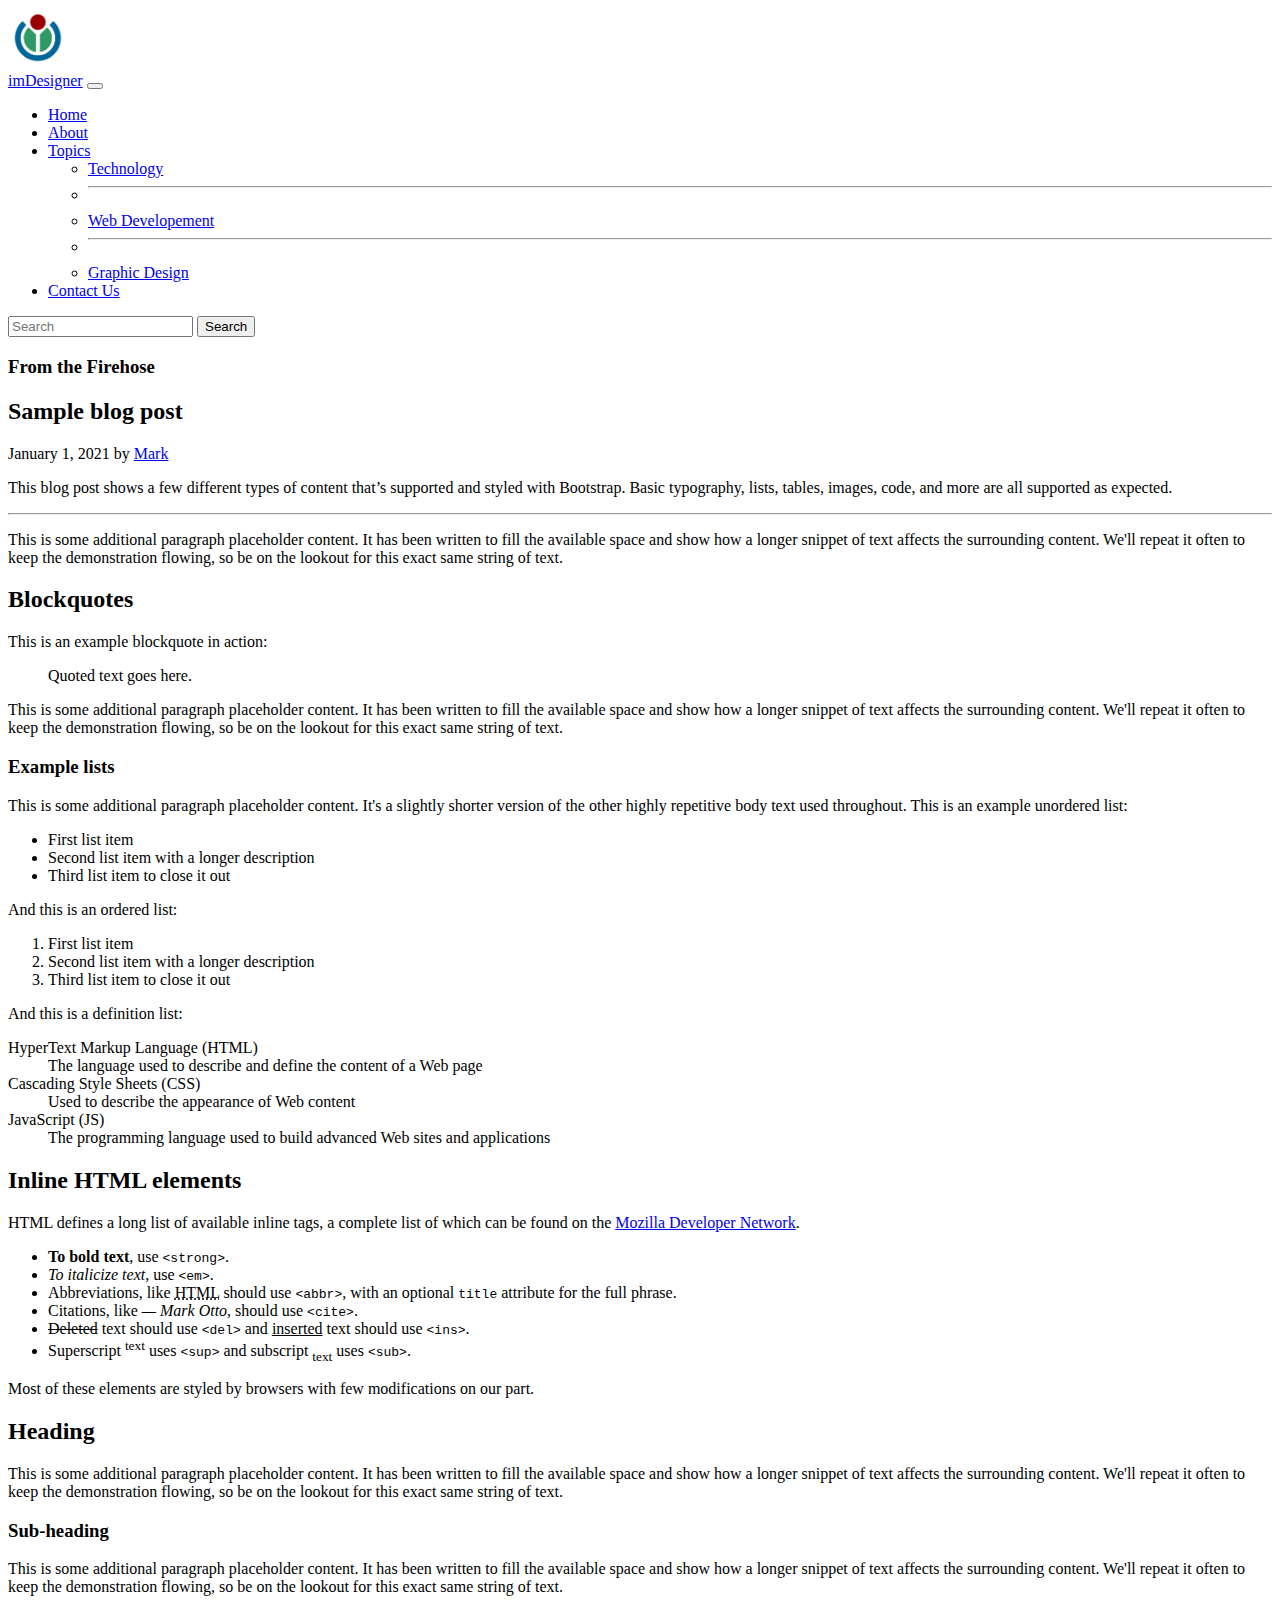
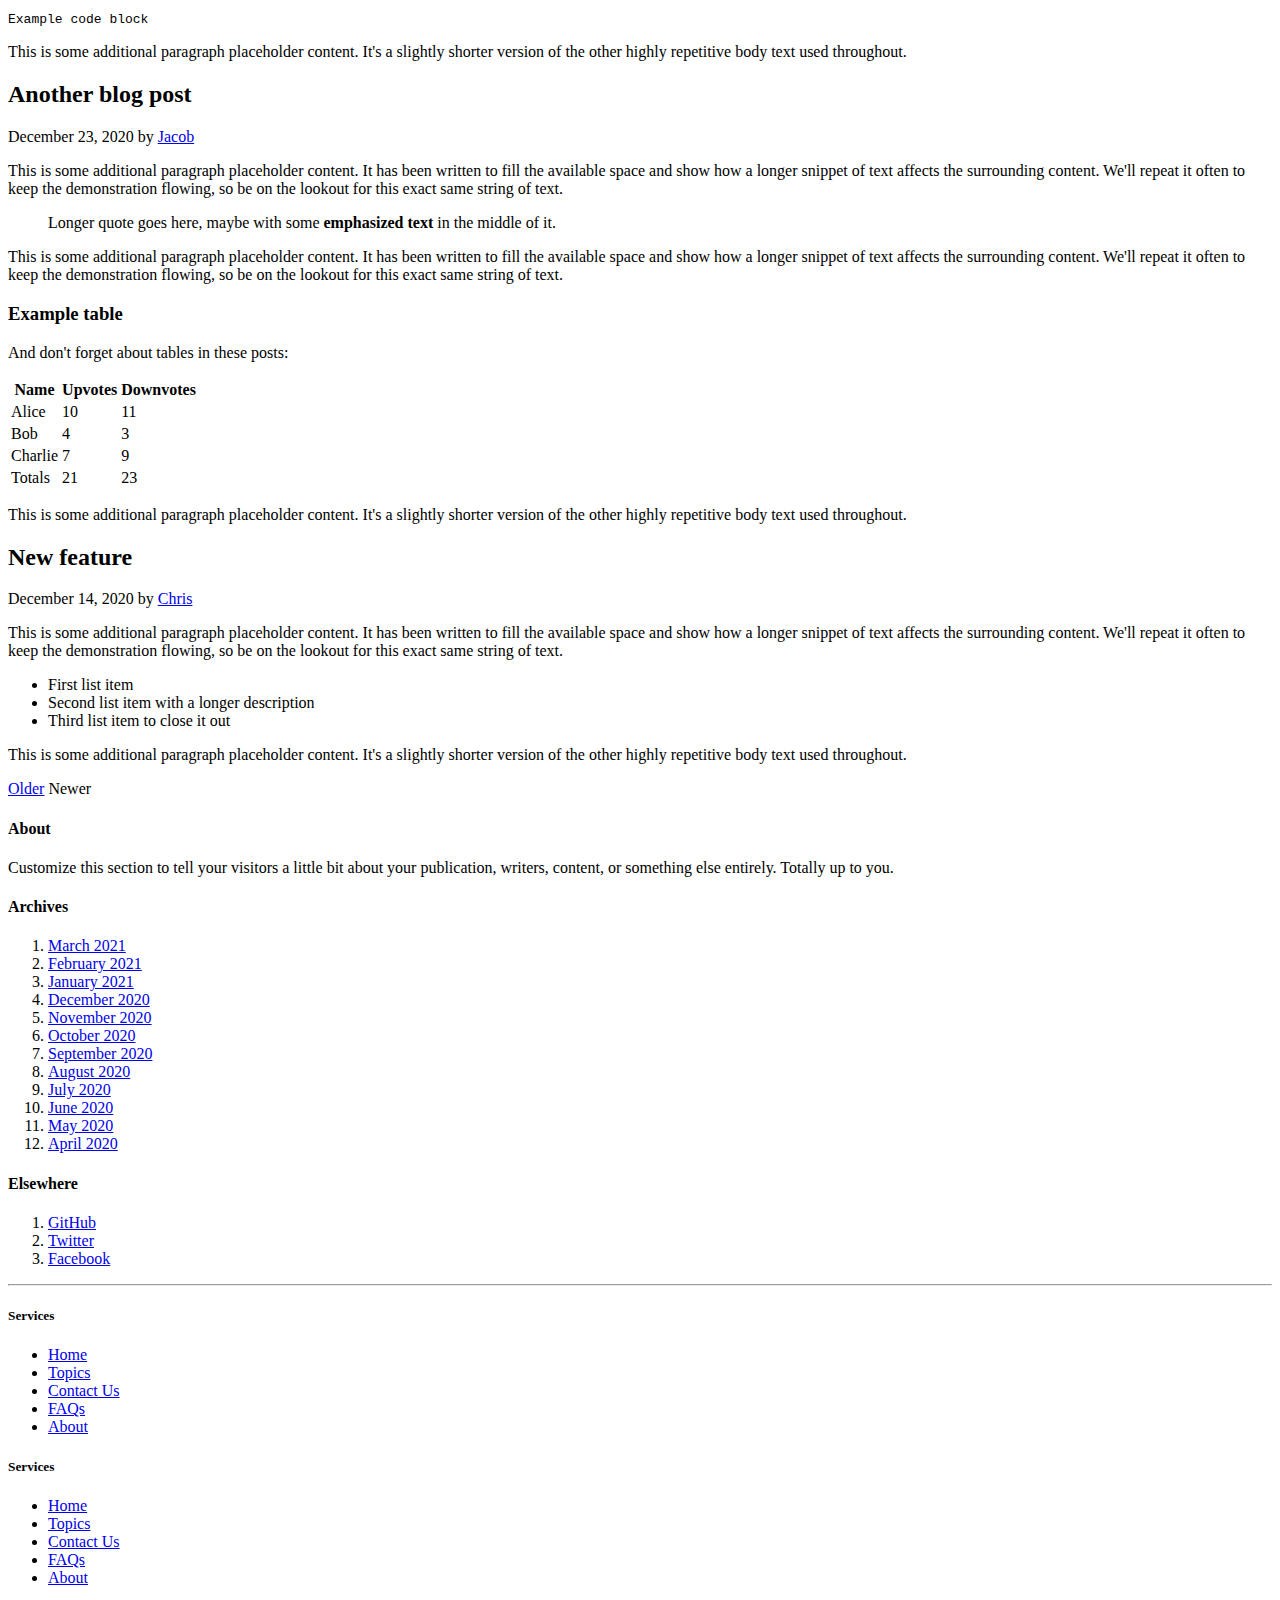
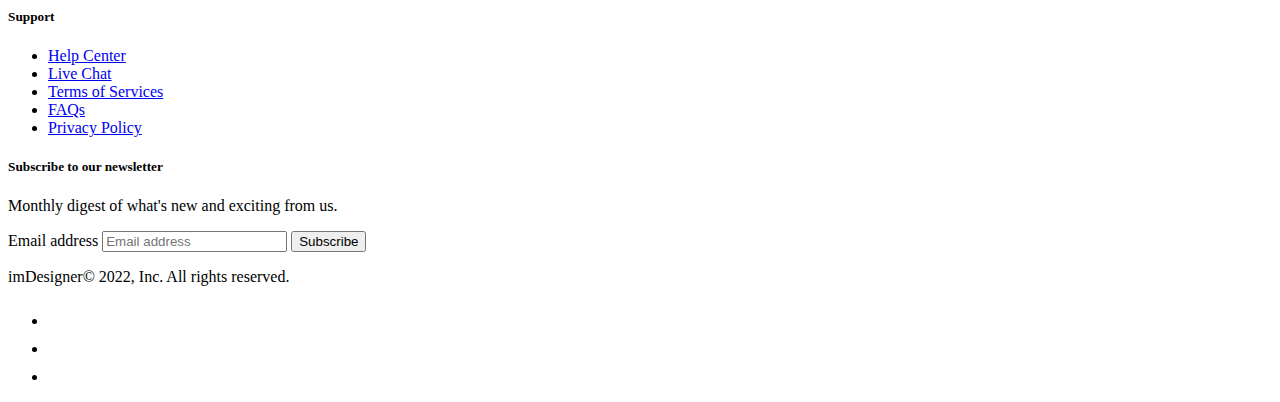
<file: about.html>
<!doctype html>
<html lang="en">

<head>
    <meta charset="utf-8">
    <meta name="viewport" content="width=device-width, initial-scale=1">
    <title>imDesigner - vision to creativity</title>
    <link rel="shortcut icon" href="https://irfanali10.github.io/webgithub.io/favicon.ico" type="image/x-icon">
    <link href="https://cdn.jsdelivr.net/npm/bootstrap@5.2.3/dist/css/bootstrap.min.css" rel="stylesheet"
        integrity="sha384-rbsA2VBKQhggwzxH7pPCaAqO46MgnOM80zW1RWuH61DGLwZJEdK2Kadq2F9CUG65" crossorigin="anonymous">
    <link rel="stylesheet" href="style.css">
</head>

<body>
    <nav class="navbar navbar-expand-lg navbar-dark bg-dark">
        <div class="container-fluid">
            <div><img src="https://irfanali10.github.io/webgithub.io/fami1.png" alt="Logo" class="img-logo"></div>
            <a class="navbar-brand" href="https://irfanali10.github.io/webgithub.io/index.html">imDesigner</a>
            <button class="navbar-toggler" type="button" data-bs-toggle="collapse"
                data-bs-target="#navbarSupportedContent" aria-controls="navbarSupportedContent" aria-expanded="false"
                aria-label="Toggle navigation">
                <span class="navbar-toggler-icon"></span>
            </button>
            <div class="collapse navbar-collapse" id="navbarSupportedContent">
                <ul class="navbar-nav me-auto mb-2 mb-lg-0">
                    <li class="nav-item">
                        <a class="nav-link " aria-current="page" href="https://irfanali10.github.io/webgithub.io/home.html">Home</a>
                    </li>
                    <li class="nav-item">
                        <a class="nav-link active" href="https://irfanali10.github.io/webgithub.io/about.html">About</a>
                    </li>
                    <li class="nav-item dropdown">
                        <a class="nav-link dropdown-toggle " href="#" role="button" data-bs-toggle="dropdown"
                            aria-expanded="false">
                            Topics
                        </a>
                        <ul class="dropdown-menu">
                            <li><a class="dropdown-item" href="https://irfanali10.github.io/webgithub.io/technology.html">Technology</a></li>
                            <li>
                                <hr class="dropdown-divider">
                            </li>
                            <li><a class="dropdown-item" href="https://irfanali10.github.io/webgithub.io/webdev.html">Web Developement</a></li>
                            <li>
                                <hr class="dropdown-divider">
                            </li>
                            <li><a class="dropdown-item" href="https://irfanali10.github.io/webgithub.io/graphic.html">Graphic Design</a></li>
                        </ul>
                    </li>
                    <li class="nav-item">
                        <a class="nav-link " href="https://irfanali10.github.io/webgithub.io/contact.html">Contact Us</a>
                    </li>
                    <!-- <li class="nav-item">
                <a class="nav-link disabled">Disabled</a>
              </li> -->
                </ul>
                <form class="d-flex" role="search">
                    <input class="form-control me-2" type="search" placeholder="Search" aria-label="Search">
                    <button class="btn btn-outline-success" type="submit">Search</button>
                </form>
            </div>
        </div>
    </nav>
   <div class="container">
    <div class="row g-5 my-4">
        <div class="col-md-8">
          <h3 class="pb-4 mb-4 fst-italic border-bottom">
            From the Firehose
          </h3>
    
          <article class="blog-post">
            <h2 class="blog-post-title mb-1">Sample blog post</h2>
            <p class="blog-post-meta">January 1, 2021 by <a href="#">Mark</a></p>
    
            <p>This blog post shows a few different types of content that’s supported and styled with Bootstrap. Basic typography, lists, tables, images, code, and more are all supported as expected.</p>
            <hr>
            <p>This is some additional paragraph placeholder content. It has been written to fill the available space and show how a longer snippet of text affects the surrounding content. We'll repeat it often to keep the demonstration flowing, so be on the lookout for this exact same string of text.</p>
            <h2>Blockquotes</h2>
            <p>This is an example blockquote in action:</p>
            <blockquote class="blockquote">
              <p>Quoted text goes here.</p>
            </blockquote>
            <p>This is some additional paragraph placeholder content. It has been written to fill the available space and show how a longer snippet of text affects the surrounding content. We'll repeat it often to keep the demonstration flowing, so be on the lookout for this exact same string of text.</p>
            <h3>Example lists</h3>
            <p>This is some additional paragraph placeholder content. It's a slightly shorter version of the other highly repetitive body text used throughout. This is an example unordered list:</p>
            <ul>
              <li>First list item</li>
              <li>Second list item with a longer description</li>
              <li>Third list item to close it out</li>
            </ul>
            <p>And this is an ordered list:</p>
            <ol>
              <li>First list item</li>
              <li>Second list item with a longer description</li>
              <li>Third list item to close it out</li>
            </ol>
            <p>And this is a definition list:</p>
            <dl>
              <dt>HyperText Markup Language (HTML)</dt>
              <dd>The language used to describe and define the content of a Web page</dd>
              <dt>Cascading Style Sheets (CSS)</dt>
              <dd>Used to describe the appearance of Web content</dd>
              <dt>JavaScript (JS)</dt>
              <dd>The programming language used to build advanced Web sites and applications</dd>
            </dl>
            <h2>Inline HTML elements</h2>
            <p>HTML defines a long list of available inline tags, a complete list of which can be found on the <a href="https://developer.mozilla.org/en-US/docs/Web/HTML/Element">Mozilla Developer Network</a>.</p>
            <ul>
              <li><strong>To bold text</strong>, use <code class="language-plaintext highlighter-rouge">&lt;strong&gt;</code>.</li>
              <li><em>To italicize text</em>, use <code class="language-plaintext highlighter-rouge">&lt;em&gt;</code>.</li>
              <li>Abbreviations, like <abbr title="HyperText Markup Language">HTML</abbr> should use <code class="language-plaintext highlighter-rouge">&lt;abbr&gt;</code>, with an optional <code class="language-plaintext highlighter-rouge">title</code> attribute for the full phrase.</li>
              <li>Citations, like <cite>— Mark Otto</cite>, should use <code class="language-plaintext highlighter-rouge">&lt;cite&gt;</code>.</li>
              <li><del>Deleted</del> text should use <code class="language-plaintext highlighter-rouge">&lt;del&gt;</code> and <ins>inserted</ins> text should use <code class="language-plaintext highlighter-rouge">&lt;ins&gt;</code>.</li>
              <li>Superscript <sup>text</sup> uses <code class="language-plaintext highlighter-rouge">&lt;sup&gt;</code> and subscript <sub>text</sub> uses <code class="language-plaintext highlighter-rouge">&lt;sub&gt;</code>.</li>
            </ul>
            <p>Most of these elements are styled by browsers with few modifications on our part.</p>
            <h2>Heading</h2>
            <p>This is some additional paragraph placeholder content. It has been written to fill the available space and show how a longer snippet of text affects the surrounding content. We'll repeat it often to keep the demonstration flowing, so be on the lookout for this exact same string of text.</p>
            <h3>Sub-heading</h3>
            <p>This is some additional paragraph placeholder content. It has been written to fill the available space and show how a longer snippet of text affects the surrounding content. We'll repeat it often to keep the demonstration flowing, so be on the lookout for this exact same string of text.</p>
            <pre><code>Example code block</code></pre>
            <p>This is some additional paragraph placeholder content. It's a slightly shorter version of the other highly repetitive body text used throughout.</p>
          </article>
    
          <article class="blog-post">
            <h2 class="blog-post-title mb-1">Another blog post</h2>
            <p class="blog-post-meta">December 23, 2020 by <a href="#">Jacob</a></p>
    
            <p>This is some additional paragraph placeholder content. It has been written to fill the available space and show how a longer snippet of text affects the surrounding content. We'll repeat it often to keep the demonstration flowing, so be on the lookout for this exact same string of text.</p>
            <blockquote>
              <p>Longer quote goes here, maybe with some <strong>emphasized text</strong> in the middle of it.</p>
            </blockquote>
            <p>This is some additional paragraph placeholder content. It has been written to fill the available space and show how a longer snippet of text affects the surrounding content. We'll repeat it often to keep the demonstration flowing, so be on the lookout for this exact same string of text.</p>
            <h3>Example table</h3>
            <p>And don't forget about tables in these posts:</p>
            <table class="table">
              <thead>
                <tr>
                  <th>Name</th>
                  <th>Upvotes</th>
                  <th>Downvotes</th>
                </tr>
              </thead>
              <tbody>
                <tr>
                  <td>Alice</td>
                  <td>10</td>
                  <td>11</td>
                </tr>
                <tr>
                  <td>Bob</td>
                  <td>4</td>
                  <td>3</td>
                </tr>
                <tr>
                  <td>Charlie</td>
                  <td>7</td>
                  <td>9</td>
                </tr>
              </tbody>
              <tfoot>
                <tr>
                  <td>Totals</td>
                  <td>21</td>
                  <td>23</td>
                </tr>
              </tfoot>
            </table>
    
            <p>This is some additional paragraph placeholder content. It's a slightly shorter version of the other highly repetitive body text used throughout.</p>
          </article>
    
          <article class="blog-post">
            <h2 class="blog-post-title mb-1">New feature</h2>
            <p class="blog-post-meta">December 14, 2020 by <a href="#">Chris</a></p>
    
            <p>This is some additional paragraph placeholder content. It has been written to fill the available space and show how a longer snippet of text affects the surrounding content. We'll repeat it often to keep the demonstration flowing, so be on the lookout for this exact same string of text.</p>
            <ul>
              <li>First list item</li>
              <li>Second list item with a longer description</li>
              <li>Third list item to close it out</li>
            </ul>
            <p>This is some additional paragraph placeholder content. It's a slightly shorter version of the other highly repetitive body text used throughout.</p>
          </article>
    
          <nav class="blog-pagination" aria-label="Pagination">
            <a class="btn btn-outline-primary rounded-pill" href="#">Older</a>
            <a class="btn btn-outline-secondary rounded-pill disabled">Newer</a>
          </nav>
    
        </div>
    
        <div class="col-md-4">
          <div class="position-sticky" style="top: 2rem;">
            <div class="p-4 mb-3 bg-light rounded">
              <h4 class="fst-italic">About</h4>
              <p class="mb-0">Customize this section to tell your visitors a little bit about your publication, writers, content, or something else entirely. Totally up to you.</p>
            </div>
    
            <div class="p-4">
              <h4 class="fst-italic">Archives</h4>
              <ol class="list-unstyled mb-0">
                <li><a href="#">March 2021</a></li>
                <li><a href="#">February 2021</a></li>
                <li><a href="#">January 2021</a></li>
                <li><a href="#">December 2020</a></li>
                <li><a href="#">November 2020</a></li>
                <li><a href="#">October 2020</a></li>
                <li><a href="#">September 2020</a></li>
                <li><a href="#">August 2020</a></li>
                <li><a href="#">July 2020</a></li>
                <li><a href="#">June 2020</a></li>
                <li><a href="#">May 2020</a></li>
                <li><a href="#">April 2020</a></li>
              </ol>
            </div>
    
            <div class="p-4">
              <h4 class="fst-italic">Elsewhere</h4>
              <ol class="list-unstyled">
                <li><a href="https://www.github.com">GitHub</a></li>
                <li><a href="https://www.twitter.com">Twitter</a></li>
                <li><a href="https://www.facebook.com">Facebook</a></li>
              </ol>
            </div>
          </div>
        </div>
      </div>
    <hr>
    <footer class="py-5 d mx-4">
      <div class="row">
          <div class="col-6 col-md-2 mb-3">
              <h5>Services</h5>
              <ul class="nav flex-column">
                  <li class="nav-item mb-2"><a href="https://irfanali10.github.io/webgithub.io/home.html" class="nav-link p-0 text-muted">Home</a></li>
                  <li class="nav-item mb-2"><a href="https://irfanali10.github.io/webgithub.io/technology.html" class="nav-link p-0 text-muted">Topics</a></li>
                  <li class="nav-item mb-2"><a href="https://irfanali10.github.io/webgithub.io/contact.html" class="nav-link p-0 text-muted">Contact Us</a></li>
                  <li class="nav-item mb-2"><a href="https://irfanali10.github.io/webgithub.io/about.html" class="nav-link p-0 text-muted">FAQs</a></li>
                  <li class="nav-item mb-2"><a href="https://irfanali10.github.io/webgithub.io/about.html" class="nav-link p-0 text-muted">About</a></li>
              </ul>
          </div>

          <div class="col-6 col-md-2 mb-3">
              <h5>Services</h5>
              <ul class="nav flex-column">
                  <li class="nav-item mb-2"><a href="https://irfanali10.github.io/webgithub.io/home.html" class="nav-link p-0 text-muted">Home</a></li>
                  <li class="nav-item mb-2"><a href="https://irfanali10.github.io/webgithub.io/technology.html" class="nav-link p-0 text-muted">Topics</a></li>
                  <li class="nav-item mb-2"><a href="https://irfanali10.github.io/webgithub.io/contact.html" class="nav-link p-0 text-muted">Contact Us</a></li>
                  <li class="nav-item mb-2"><a href="https://irfanali10.github.io/webgithub.io/about.html" class="nav-link p-0 text-muted">FAQs</a></li>
                  <li class="nav-item mb-2"><a href="https://irfanali10.github.io/webgithub.io/about.html" class="nav-link p-0 text-muted">About</a></li>
              </ul>
          </div>

          <div class="col-6 col-md-2 mb-3">
              <h5>Support </h5>
              <ul class="nav flex-column">
                  <li class="nav-item mb-2"><a href="https://irfanali10.github.io/webgithub.io/home.html" class="nav-link p-0 text-muted">Help Center</a>
                  </li>
                  <li class="nav-item mb-2"><a href="https://www.livechat.com" class="nav-link p-0 text-muted">Live Chat</a></li>
                  <li class="nav-item mb-2"><a href="https://irfanali10.github.io/webgithub.io/contact.html" class="nav-link p-0 text-muted">Terms of
                          Services</a></li>
                  <li class="nav-item mb-2"><a href="https://www.google.com" class="nav-link p-0 text-muted">FAQs</a></li>
                  <li class="nav-item mb-2"><a href="https://irfanali10.github.io/webgithub.io/about.html" class="nav-link p-0 text-muted">Privacy
                          Policy</a></li>
              </ul>
          </div>

          <div class="col-md-5 offset-md-1 mb-3">
              <form>
                  <h5>Subscribe to our newsletter</h5>
                  <p>Monthly digest of what's new and exciting from us.</p>
                  <div class="d-flex flex-column flex-sm-row w-100 gap-2">
                      <label for="newsletter1" class="visually-hidden">Email address</label>
                      <input id="newsletter1" type="text" class="form-control" placeholder="Email address">
                      <button class="btn btn-primary" type="button">Subscribe</button>
                  </div>
              </form>
          </div>
      </div>

      <div class="d-flex flex-column flex-sm-row justify-content-between py-4 my-4 border-top">
          <p>imDesigner© 2022, Inc. All rights reserved.</p>
          <ul class="list-unstyled d-flex">
              <li class="ms-3"><a class="link-dark" href="#"><svg class="bi" width="24" height="24">
                          <use xlink:href="https:/www.twitter.com"></use>
                      </svg></a></li>
              <li class="ms-3"><a class="link-dark" href="#"><svg class="bi" width="24" height="24">
                          <use xlink:href="https://www.instagram.com"></use>
                      </svg></a></li>
              <li class="ms-3"><a class="link-dark" href="#"><svg class="bi" width="24" height="24">
                          <use xlink:href="https://www.facebook.com"></use>
                      </svg></a></li>
          </ul>
      </div>

  </footer>
    <script src="https://cdn.jsdelivr.net/npm/bootstrap@5.2.3/dist/js/bootstrap.bundle.min.js"
        integrity="sha384-kenU1KFdBIe4zVF0s0G1M5b4hcpxyD9F7jL+jjXkk+Q2h455rYXK/7HAuoJl+0I4"
        crossorigin="anonymous"></script>
</body>

</html>
</file>
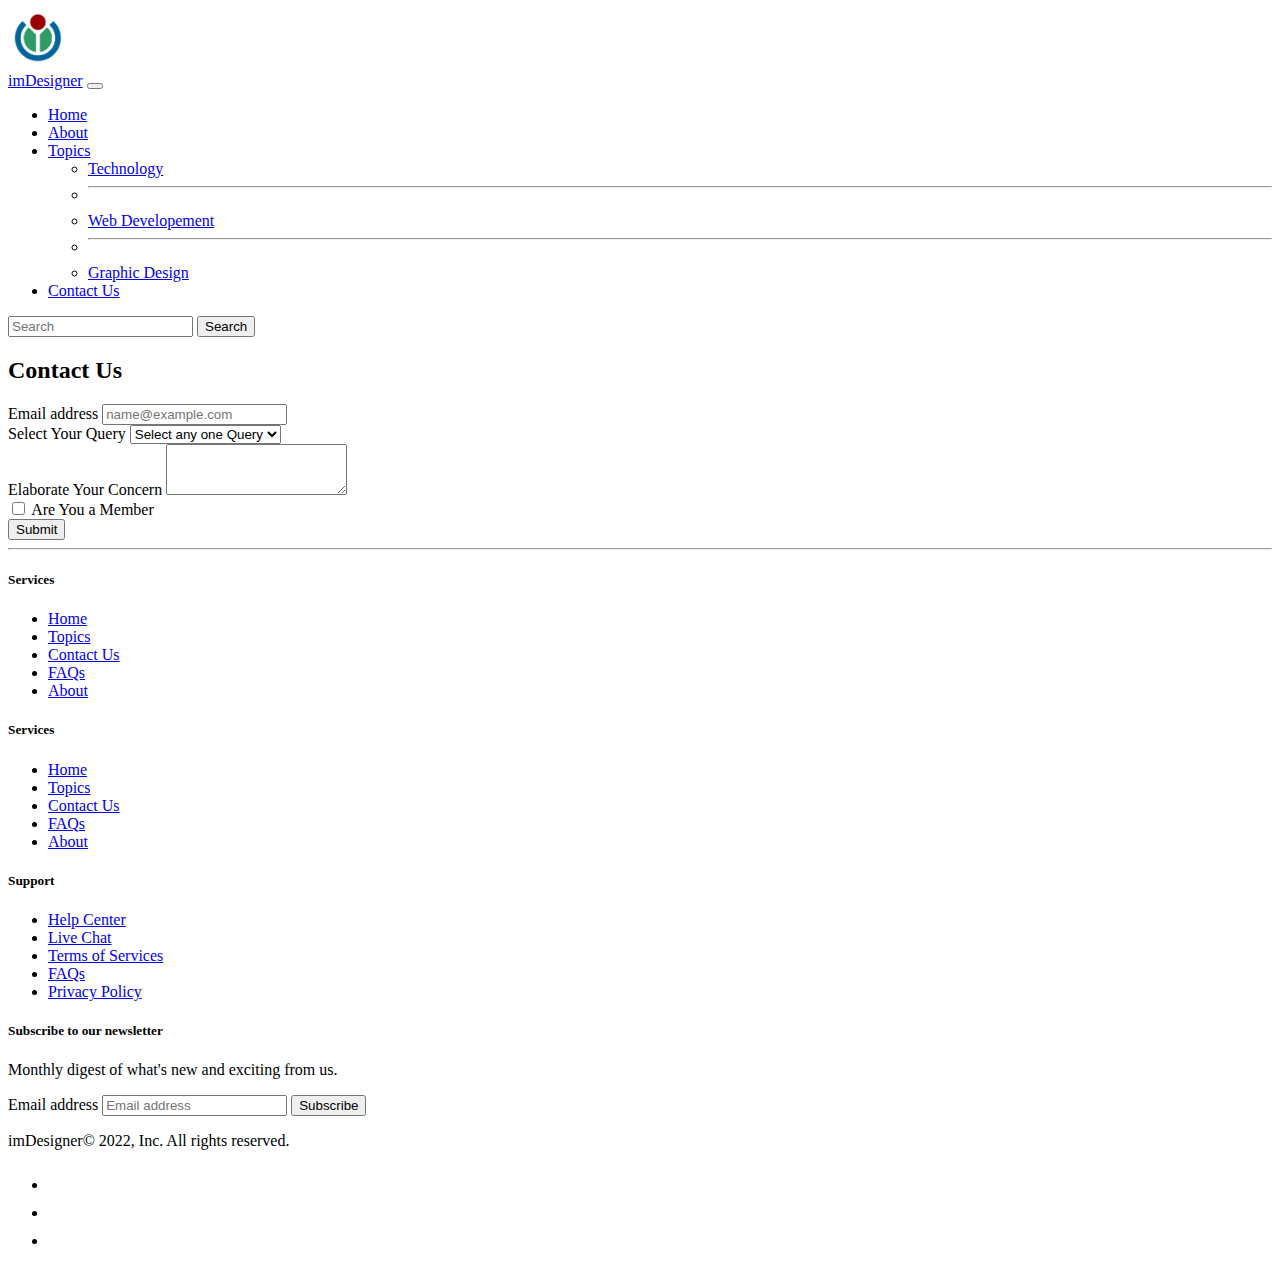
<file: contact.html>
<!doctype html>
<html lang="en">

<head>
    <meta charset="utf-8">
    <meta name="viewport" content="width=device-width, initial-scale=1">
    <title>imDesigner - vision to creativity</title>
    <link rel="shortcut icon" href="https://irfanali10.github.io/webgithub.io/favicon.ico" type="image/x-icon">
    <link href="https://cdn.jsdelivr.net/npm/bootstrap@5.2.3/dist/css/bootstrap.min.css" rel="stylesheet"
        integrity="sha384-rbsA2VBKQhggwzxH7pPCaAqO46MgnOM80zW1RWuH61DGLwZJEdK2Kadq2F9CUG65" crossorigin="anonymous">
    <link rel="stylesheet" href="style.css">
</head>

<body>
    <nav class="navbar navbar-expand-lg navbar-dark bg-dark">
        <div class="container-fluid">
            <div><img src="https://irfanali10.github.io/webgithub.io/fami1.png" alt="Logo" class="img-logo"></div>
            <a class="navbar-brand" href="https://irfanali10.github.io/webgithub.io/index.html">imDesigner</a>
            <button class="navbar-toggler" type="button" data-bs-toggle="collapse"
                data-bs-target="#navbarSupportedContent" aria-controls="navbarSupportedContent" aria-expanded="false"
                aria-label="Toggle navigation">
                <span class="navbar-toggler-icon"></span>
            </button>
            <div class="collapse navbar-collapse" id="navbarSupportedContent">
                <ul class="navbar-nav me-auto mb-2 mb-lg-0">
                    <li class="nav-item">
                        <a class="nav-link " aria-current="page" href="https://irfanali10.github.io/webgithub.io/home.html">Home</a>
                    </li>
                    <li class="nav-item">
                        <a class="nav-link " href="https://irfanali10.github.io/webgithub.io/about.html">About</a>
                    </li>
                    <li class="nav-item dropdown">
                        <a class="nav-link dropdown-toggle " href="#" role="button" data-bs-toggle="dropdown"
                            aria-expanded="false">
                            Topics
                        </a>
                        <ul class="dropdown-menu">
                            <li><a class="dropdown-item" href="https://irfanali10.github.io/webgithub.io/technology.html">Technology</a></li>
                            <li>
                                <hr class="dropdown-divider">
                            </li>
                            <li><a class="dropdown-item" href="https://irfanali10.github.io/webgithub.io/webdev.html">Web Developement</a></li>
                            <li>
                                <hr class="dropdown-divider">
                            </li>
                            <li><a class="dropdown-item" href="https://irfanali10.github.io/webgithub.io/graphic.html">Graphic Design</a></li>
                        </ul>
                    </li>
                    <li class="nav-item">
                        <a class="nav-link active" href="https://irfanali10.github.io/webgithub.io/contact.html">Contact Us</a>
                    </li>
                    <!-- <li class="nav-item">
                <a class="nav-link disabled">Disabled</a>
              </li> -->
                </ul>
                <form class="d-flex" role="search">
                    <input class="form-control me-2" type="search" placeholder="Search" aria-label="Search">
                    <button class="btn btn-outline-success" type="submit">Search</button>
                </form>
            </div>
        </div>
    </nav>
   <div class="container my-4">
    <h2>Contact Us</h2>
    <div class="mb-3">
        <label for="exampleFormControlInput1" class="form-label">Email address</label>
        <input type="email" class="form-control" id="exampleFormControlInput1" placeholder="name@example.com">
      </div>
      <label for="exampleFormControlInput1" class="form-label">Select Your Query</label>
      <select class="form-select" aria-label="Default select example">
       
        <option selected>Select any one Query</option>
        <option value="1">Web Developement</option>
        <option value="2">Technology</option>
        <option value="3">Graphic Design</option>
        <option value="4">Others</option>
      </select>
     
      <div class="mb-0 py-4">
        <label for="exampleFormControlTextarea1" class="form-label">Elaborate Your Concern</label>
        <textarea class="form-control" id="exampleFormControlTextarea1" rows="3"></textarea>
      </div>
      <div class="form-check py-4">
        <input class="form-check-input" type="checkbox" value="" id="flexCheckDefault">
        <label class="form-check-label" for="flexCheckDefault">
          Are You a Member
        </label>
      </div>
      <button class="btn btn-primary">Submit</button>
   </div>
    <hr>
    <footer class="py-5 d mx-4">
      <div class="row">
          <div class="col-6 col-md-2 mb-3">
              <h5>Services</h5>
              <ul class="nav flex-column">
                  <li class="nav-item mb-2"><a href="https://irfanali10.github.io/webgithub.io/home.html" class="nav-link p-0 text-muted">Home</a></li>
                  <li class="nav-item mb-2"><a href="https://irfanali10.github.io/webgithub.io/technology.html" class="nav-link p-0 text-muted">Topics</a></li>
                  <li class="nav-item mb-2"><a href="https://irfanali10.github.io/webgithub.io/contact.html" class="nav-link p-0 text-muted">Contact Us</a></li>
                  <li class="nav-item mb-2"><a href="https://irfanali10.github.io/webgithub.io/about.html" class="nav-link p-0 text-muted">FAQs</a></li>
                  <li class="nav-item mb-2"><a href="https://irfanali10.github.io/webgithub.io/about.html" class="nav-link p-0 text-muted">About</a></li>
              </ul>
          </div>

          <div class="col-6 col-md-2 mb-3">
              <h5>Services</h5>
              <ul class="nav flex-column">
                  <li class="nav-item mb-2"><a href="https://irfanali10.github.io/webgithub.io/home.html" class="nav-link p-0 text-muted">Home</a></li>
                  <li class="nav-item mb-2"><a href="https://irfanali10.github.io/webgithub.io/technology.html" class="nav-link p-0 text-muted">Topics</a></li>
                  <li class="nav-item mb-2"><a href="https://irfanali10.github.io/webgithub.io/contact.html" class="nav-link p-0 text-muted">Contact Us</a></li>
                  <li class="nav-item mb-2"><a href="https://irfanali10.github.io/webgithub.io/about.html" class="nav-link p-0 text-muted">FAQs</a></li>
                  <li class="nav-item mb-2"><a href="https://irfanali10.github.io/webgithub.io/about.html" class="nav-link p-0 text-muted">About</a></li>
              </ul>
          </div>

          <div class="col-6 col-md-2 mb-3">
              <h5>Support </h5>
              <ul class="nav flex-column">
                  <li class="nav-item mb-2"><a href="https://irfanali10.github.io/webgithub.io/home.html" class="nav-link p-0 text-muted">Help Center</a>
                  </li>
                  <li class="nav-item mb-2"><a href="https://www.livechat.com" class="nav-link p-0 text-muted">Live Chat</a></li>
                  <li class="nav-item mb-2"><a href="https://irfanali10.github.io/webgithub.io/contact.html" class="nav-link p-0 text-muted">Terms of
                          Services</a></li>
                  <li class="nav-item mb-2"><a href="https://www.google.com" class="nav-link p-0 text-muted">FAQs</a></li>
                  <li class="nav-item mb-2"><a href="https://irfanali10.github.io/webgithub.io/about.html" class="nav-link p-0 text-muted">Privacy
                          Policy</a></li>
              </ul>
          </div>

          <div class="col-md-5 offset-md-1 mb-3">
              <form>
                  <h5>Subscribe to our newsletter</h5>
                  <p>Monthly digest of what's new and exciting from us.</p>
                  <div class="d-flex flex-column flex-sm-row w-100 gap-2">
                      <label for="newsletter1" class="visually-hidden">Email address</label>
                      <input id="newsletter1" type="text" class="form-control" placeholder="Email address">
                      <button class="btn btn-primary" type="button">Subscribe</button>
                  </div>
              </form>
          </div>
      </div>

      <div class="d-flex flex-column flex-sm-row justify-content-between py-4 my-4 border-top">
          <p>imDesigner© 2022, Inc. All rights reserved.</p>
          <ul class="list-unstyled d-flex">
              <li class="ms-3"><a class="link-dark" href="https://www.twitter.com"><svg class="bi" width="24" height="24">
                          <use xlink:href="#twitter"></use>
                      </svg></a></li>
              <li class="ms-3"><a class="link-dark" href="https://instagram.com"><svg class="bi" width="24" height="24">
                          <use xlink:href="#instagram"></use>
                      </svg></a></li>
              <li class="ms-3"><a class="link-dark" href="https://facebook.com"><svg class="bi" width="24" height="24">
                          <use xlink:href="#facebook"></use>
                      </svg></a></li>
          </ul>
      </div>

  </footer>
    <script src="https://cdn.jsdelivr.net/npm/bootstrap@5.2.3/dist/js/bootstrap.bundle.min.js"
        integrity="sha384-kenU1KFdBIe4zVF0s0G1M5b4hcpxyD9F7jL+jjXkk+Q2h455rYXK/7HAuoJl+0I4"
        crossorigin="anonymous"></script>
</body>

</html>
</file>
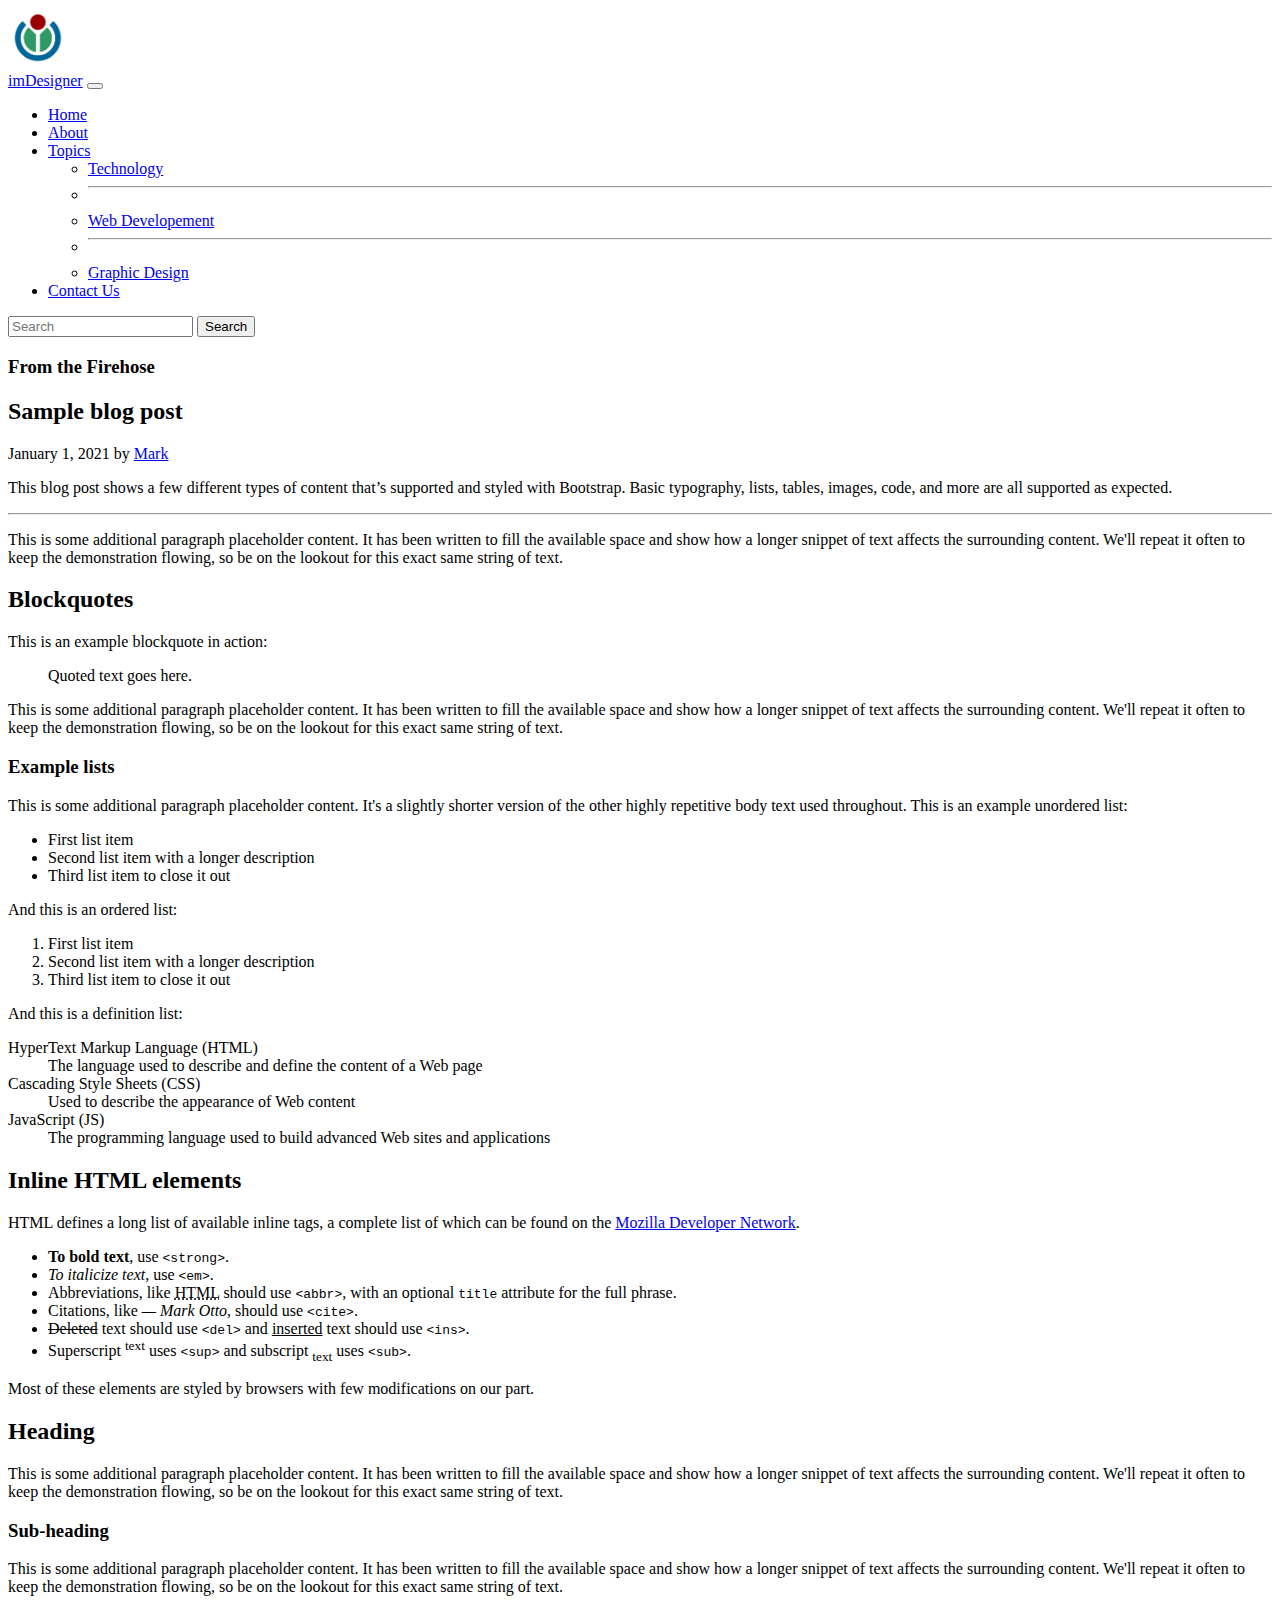
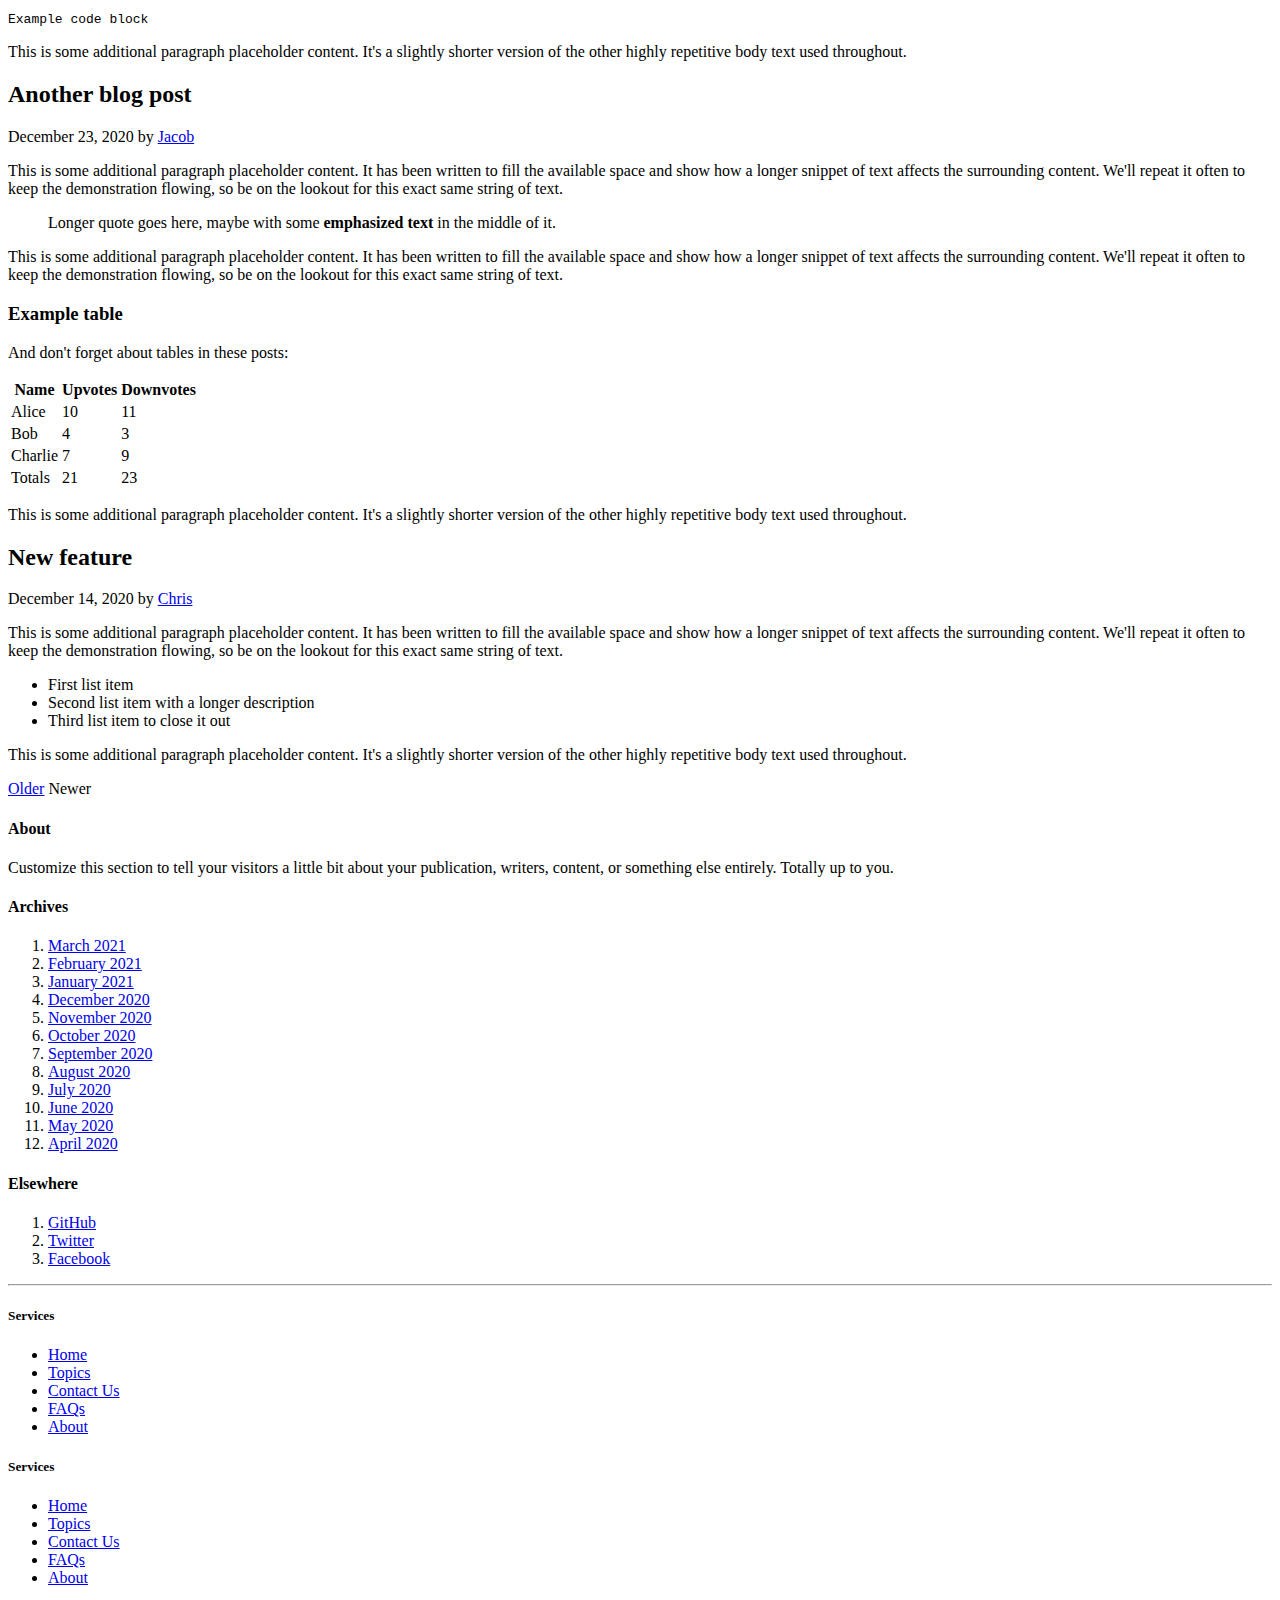
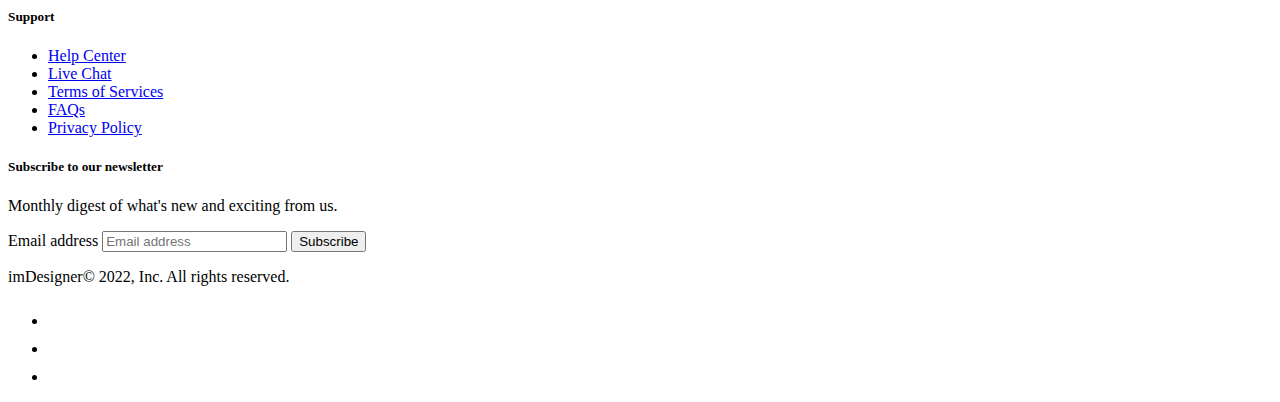
<file: graphic.html>
<!doctype html>
<html lang="en">

<head>
    <meta charset="utf-8">
    <meta name="viewport" content="width=device-width, initial-scale=1">
    <title>imDesigner - vision to creativity</title>
    <link rel="shortcut icon" href="https://irfanali10.github.io/webgithub.io/favicon.ico" type="image/x-icon">
    <link href="https://cdn.jsdelivr.net/npm/bootstrap@5.2.3/dist/css/bootstrap.min.css" rel="stylesheet"
        integrity="sha384-rbsA2VBKQhggwzxH7pPCaAqO46MgnOM80zW1RWuH61DGLwZJEdK2Kadq2F9CUG65" crossorigin="anonymous">
    <link rel="stylesheet" href="style.css">
</head>

<body>
    <nav class="navbar navbar-expand-lg navbar-dark bg-dark">
        <div class="container-fluid">
            <div><img src="https://irfanali10.github.io/webgithub.io/fami1.png" alt="Logo" class="img-logo"></div>
            <a class="navbar-brand" href="https://irfanali10.github.io/webgithub.io/index.html">imDesigner</a>
            <button class="navbar-toggler" type="button" data-bs-toggle="collapse"
                data-bs-target="#navbarSupportedContent" aria-controls="navbarSupportedContent" aria-expanded="false"
                aria-label="Toggle navigation">
                <span class="navbar-toggler-icon"></span>
            </button>
            <div class="collapse navbar-collapse" id="navbarSupportedContent">
                <ul class="navbar-nav me-auto mb-2 mb-lg-0">
                    <li class="nav-item">
                        <a class="nav-link " aria-current="page" href="https://irfanali10.github.io/webgithub.io/home.html">Home</a>
                    </li>
                    <li class="nav-item">
                        <a class="nav-link active" href="https://irfanali10.github.io/webgithub.io/about.html">About</a>
                    </li>
                    <li class="nav-item dropdown">
                        <a class="nav-link dropdown-toggle " href="#" role="button" data-bs-toggle="dropdown"
                            aria-expanded="false">
                            Topics
                        </a>
                        <ul class="dropdown-menu">
                            <li><a class="dropdown-item" href="https://irfanali10.github.io/webgithub.io/technology.html">Technology</a></li>
                            <li>
                                <hr class="dropdown-divider">
                            </li>
                            <li><a class="dropdown-item" href="https://irfanali10.github.io/webgithub.io/webdev.html">Web Developement</a></li>
                            <li>
                                <hr class="dropdown-divider">
                            </li>
                            <li><a class="dropdown-item" href="https://irfanali10.github.io/webgithub.io/graphic.html">Graphic Design</a></li>
                        </ul>
                    </li>
                    <li class="nav-item">
                        <a class="nav-link " href="https://irfanali10.github.io/webgithub.io/contact.html">Contact Us</a>
                    </li>
                    <!-- <li class="nav-item">
                <a class="nav-link disabled">Disabled</a>
              </li> -->
                </ul>
                <form class="d-flex" role="search">
                    <input class="form-control me-2" type="search" placeholder="Search" aria-label="Search">
                    <button class="btn btn-outline-success" type="submit">Search</button>
                </form>
            </div>
        </div>
    </nav>
   <div class="container">
    <div class="row g-5 my-4">
        <div class="col-md-8">
          <h3 class="pb-4 mb-4 fst-italic border-bottom">
            From the Firehose
          </h3>
    
          <article class="blog-post">
            <h2 class="blog-post-title mb-1">Sample blog post</h2>
            <p class="blog-post-meta">January 1, 2021 by <a href="#">Mark</a></p>
    
            <p>This blog post shows a few different types of content that’s supported and styled with Bootstrap. Basic typography, lists, tables, images, code, and more are all supported as expected.</p>
            <hr>
            <p>This is some additional paragraph placeholder content. It has been written to fill the available space and show how a longer snippet of text affects the surrounding content. We'll repeat it often to keep the demonstration flowing, so be on the lookout for this exact same string of text.</p>
            <h2>Blockquotes</h2>
            <p>This is an example blockquote in action:</p>
            <blockquote class="blockquote">
              <p>Quoted text goes here.</p>
            </blockquote>
            <p>This is some additional paragraph placeholder content. It has been written to fill the available space and show how a longer snippet of text affects the surrounding content. We'll repeat it often to keep the demonstration flowing, so be on the lookout for this exact same string of text.</p>
            <h3>Example lists</h3>
            <p>This is some additional paragraph placeholder content. It's a slightly shorter version of the other highly repetitive body text used throughout. This is an example unordered list:</p>
            <ul>
              <li>First list item</li>
              <li>Second list item with a longer description</li>
              <li>Third list item to close it out</li>
            </ul>
            <p>And this is an ordered list:</p>
            <ol>
              <li>First list item</li>
              <li>Second list item with a longer description</li>
              <li>Third list item to close it out</li>
            </ol>
            <p>And this is a definition list:</p>
            <dl>
              <dt>HyperText Markup Language (HTML)</dt>
              <dd>The language used to describe and define the content of a Web page</dd>
              <dt>Cascading Style Sheets (CSS)</dt>
              <dd>Used to describe the appearance of Web content</dd>
              <dt>JavaScript (JS)</dt>
              <dd>The programming language used to build advanced Web sites and applications</dd>
            </dl>
            <h2>Inline HTML elements</h2>
            <p>HTML defines a long list of available inline tags, a complete list of which can be found on the <a href="https://developer.mozilla.org/en-US/docs/Web/HTML/Element">Mozilla Developer Network</a>.</p>
            <ul>
              <li><strong>To bold text</strong>, use <code class="language-plaintext highlighter-rouge">&lt;strong&gt;</code>.</li>
              <li><em>To italicize text</em>, use <code class="language-plaintext highlighter-rouge">&lt;em&gt;</code>.</li>
              <li>Abbreviations, like <abbr title="HyperText Markup Language">HTML</abbr> should use <code class="language-plaintext highlighter-rouge">&lt;abbr&gt;</code>, with an optional <code class="language-plaintext highlighter-rouge">title</code> attribute for the full phrase.</li>
              <li>Citations, like <cite>— Mark Otto</cite>, should use <code class="language-plaintext highlighter-rouge">&lt;cite&gt;</code>.</li>
              <li><del>Deleted</del> text should use <code class="language-plaintext highlighter-rouge">&lt;del&gt;</code> and <ins>inserted</ins> text should use <code class="language-plaintext highlighter-rouge">&lt;ins&gt;</code>.</li>
              <li>Superscript <sup>text</sup> uses <code class="language-plaintext highlighter-rouge">&lt;sup&gt;</code> and subscript <sub>text</sub> uses <code class="language-plaintext highlighter-rouge">&lt;sub&gt;</code>.</li>
            </ul>
            <p>Most of these elements are styled by browsers with few modifications on our part.</p>
            <h2>Heading</h2>
            <p>This is some additional paragraph placeholder content. It has been written to fill the available space and show how a longer snippet of text affects the surrounding content. We'll repeat it often to keep the demonstration flowing, so be on the lookout for this exact same string of text.</p>
            <h3>Sub-heading</h3>
            <p>This is some additional paragraph placeholder content. It has been written to fill the available space and show how a longer snippet of text affects the surrounding content. We'll repeat it often to keep the demonstration flowing, so be on the lookout for this exact same string of text.</p>
            <pre><code>Example code block</code></pre>
            <p>This is some additional paragraph placeholder content. It's a slightly shorter version of the other highly repetitive body text used throughout.</p>
          </article>
    
          <article class="blog-post">
            <h2 class="blog-post-title mb-1">Another blog post</h2>
            <p class="blog-post-meta">December 23, 2020 by <a href="#">Jacob</a></p>
    
            <p>This is some additional paragraph placeholder content. It has been written to fill the available space and show how a longer snippet of text affects the surrounding content. We'll repeat it often to keep the demonstration flowing, so be on the lookout for this exact same string of text.</p>
            <blockquote>
              <p>Longer quote goes here, maybe with some <strong>emphasized text</strong> in the middle of it.</p>
            </blockquote>
            <p>This is some additional paragraph placeholder content. It has been written to fill the available space and show how a longer snippet of text affects the surrounding content. We'll repeat it often to keep the demonstration flowing, so be on the lookout for this exact same string of text.</p>
            <h3>Example table</h3>
            <p>And don't forget about tables in these posts:</p>
            <table class="table">
              <thead>
                <tr>
                  <th>Name</th>
                  <th>Upvotes</th>
                  <th>Downvotes</th>
                </tr>
              </thead>
              <tbody>
                <tr>
                  <td>Alice</td>
                  <td>10</td>
                  <td>11</td>
                </tr>
                <tr>
                  <td>Bob</td>
                  <td>4</td>
                  <td>3</td>
                </tr>
                <tr>
                  <td>Charlie</td>
                  <td>7</td>
                  <td>9</td>
                </tr>
              </tbody>
              <tfoot>
                <tr>
                  <td>Totals</td>
                  <td>21</td>
                  <td>23</td>
                </tr>
              </tfoot>
            </table>
    
            <p>This is some additional paragraph placeholder content. It's a slightly shorter version of the other highly repetitive body text used throughout.</p>
          </article>
    
          <article class="blog-post">
            <h2 class="blog-post-title mb-1">New feature</h2>
            <p class="blog-post-meta">December 14, 2020 by <a href="#">Chris</a></p>
    
            <p>This is some additional paragraph placeholder content. It has been written to fill the available space and show how a longer snippet of text affects the surrounding content. We'll repeat it often to keep the demonstration flowing, so be on the lookout for this exact same string of text.</p>
            <ul>
              <li>First list item</li>
              <li>Second list item with a longer description</li>
              <li>Third list item to close it out</li>
            </ul>
            <p>This is some additional paragraph placeholder content. It's a slightly shorter version of the other highly repetitive body text used throughout.</p>
          </article>
    
          <nav class="blog-pagination" aria-label="Pagination">
            <a class="btn btn-outline-primary rounded-pill" href="#">Older</a>
            <a class="btn btn-outline-secondary rounded-pill disabled">Newer</a>
          </nav>
    
        </div>
    
        <div class="col-md-4">
          <div class="position-sticky" style="top: 2rem;">
            <div class="p-4 mb-3 bg-light rounded">
              <h4 class="fst-italic">About</h4>
              <p class="mb-0">Customize this section to tell your visitors a little bit about your publication, writers, content, or something else entirely. Totally up to you.</p>
            </div>
    
            <div class="p-4">
              <h4 class="fst-italic">Archives</h4>
              <ol class="list-unstyled mb-0">
                <li><a href="#">March 2021</a></li>
                <li><a href="#">February 2021</a></li>
                <li><a href="#">January 2021</a></li>
                <li><a href="#">December 2020</a></li>
                <li><a href="#">November 2020</a></li>
                <li><a href="#">October 2020</a></li>
                <li><a href="#">September 2020</a></li>
                <li><a href="#">August 2020</a></li>
                <li><a href="#">July 2020</a></li>
                <li><a href="#">June 2020</a></li>
                <li><a href="#">May 2020</a></li>
                <li><a href="#">April 2020</a></li>
              </ol>
            </div>
    
            <div class="p-4">
              <h4 class="fst-italic">Elsewhere</h4>
              <ol class="list-unstyled">
                <li><a href="https://www.github.com">GitHub</a></li>
                <li><a href="https://www.twitter.com">Twitter</a></li>
                <li><a href="https://www.facebook.com">Facebook</a></li>
              </ol>
            </div>
          </div>
        </div>
      </div>
    <hr>
    <footer class="py-5 d mx-4">
        <div class="row">
            <div class="col-6 col-md-2 mb-3">
                <h5>Services</h5>
                <ul class="nav flex-column">
                    <li class="nav-item mb-2"><a href="https://irfanali10.github.io/webgithub.io/home.html" class="nav-link p-0 text-muted">Home</a></li>
                    <li class="nav-item mb-2"><a href="https://irfanali10.github.io/webgithub.io/technology.html" class="nav-link p-0 text-muted">Topics</a></li>
                    <li class="nav-item mb-2"><a href="https://irfanali10.github.io/webgithub.io/contact.html" class="nav-link p-0 text-muted">Contact Us</a></li>
                    <li class="nav-item mb-2"><a href="https://www.google.com" class="nav-link p-0 text-muted">FAQs</a></li>
                    <li class="nav-item mb-2"><a href="https://irfanali10.github.io/webgithub.io/about.html" class="nav-link p-0 text-muted">About</a></li>
                </ul>
            </div>

            <div class="col-6 col-md-2 mb-3">
                <h5>Services</h5>
                <ul class="nav flex-column">
                    <li class="nav-item mb-2"><a href="https://irfanali10.github.io/webgithub.io/home.html" class="nav-link p-0 text-muted">Home</a></li>
                    <li class="nav-item mb-2"><a href="https://irfanali10.github.io/webgithub.io/technology.html" class="nav-link p-0 text-muted">Topics</a></li>
                    <li class="nav-item mb-2"><a href="https://irfanali10.github.io/webgithub.io/contact.html" class="nav-link p-0 text-muted">Contact Us</a></li>
                    <li class="nav-item mb-2"><a href="https://www.google.com" class="nav-link p-0 text-muted">FAQs</a></li>
                    <li class="nav-item mb-2"><a href="https://irfanali10.github.io/webgithub.io/about.html" class="nav-link p-0 text-muted">About</a></li>
                </ul>
            </div>

            <div class="col-6 col-md-2 mb-3">
                <h5>Support </h5>
                <ul class="nav flex-column">
                    <li class="nav-item mb-2"><a href="https://irfanali10.github.io/webgithub.io/home.html" class="nav-link p-0 text-muted">Help Center</a>
                    </li>
                    <li class="nav-item mb-2"><a href="https://www.livechat.com" class="nav-link p-0 text-muted">Live Chat</a></li>
                    <li class="nav-item mb-2"><a href="https://irfanali10.github.io/webgithub.io/contact.html" class="nav-link p-0 text-muted">Terms of
                            Services</a></li>
                    <li class="nav-item mb-2"><a href="https://www.google.com" class="nav-link p-0 text-muted">FAQs</a></li>
                    <li class="nav-item mb-2"><a href="https://irfanali10.github.io/webgithub.io/about.html" class="nav-link p-0 text-muted">Privacy
                            Policy</a></li>
                </ul>
            </div>

            <div class="col-md-5 offset-md-1 mb-3">
                <form>
                    <h5>Subscribe to our newsletter</h5>
                    <p>Monthly digest of what's new and exciting from us.</p>
                    <div class="d-flex flex-column flex-sm-row w-100 gap-2">
                        <label for="newsletter1" class="visually-hidden">Email address</label>
                        <input id="newsletter1" type="text" class="form-control" placeholder="Email address">
                        <button class="btn btn-primary" type="button">Subscribe</button>
                    </div>
                </form>
            </div>
        </div>

        <div class="d-flex flex-column flex-sm-row justify-content-between py-4 my-4 border-top">
            <p>imDesigner© 2022, Inc. All rights reserved.</p>
            <ul class="list-unstyled d-flex">
                <li class="ms-3"><a class="link-dark" href="https://www.twitter.com"><svg class="bi" width="24" height="24">
                            <use xlink:href="#twitter"></use>
                        </svg></a></li>
                <li class="ms-3"><a class="link-dark" href="https://www.instagram.com"><svg class="bi" width="24" height="24">
                            <use xlink:href="#instagram"></use>
                        </svg></a></li>
                <li class="ms-3"><a class="link-dark" href="https://www.facebook.com"><svg class="bi" width="24" height="24">
                            <use xlink:href="#facebook"></use>
                        </svg></a></li>
            </ul>
        </div>

    </footer>
    <script src="https://cdn.jsdelivr.net/npm/bootstrap@5.2.3/dist/js/bootstrap.bundle.min.js"
        integrity="sha384-kenU1KFdBIe4zVF0s0G1M5b4hcpxyD9F7jL+jjXkk+Q2h455rYXK/7HAuoJl+0I4"
        crossorigin="anonymous"></script>
</body>

</html>
</file>
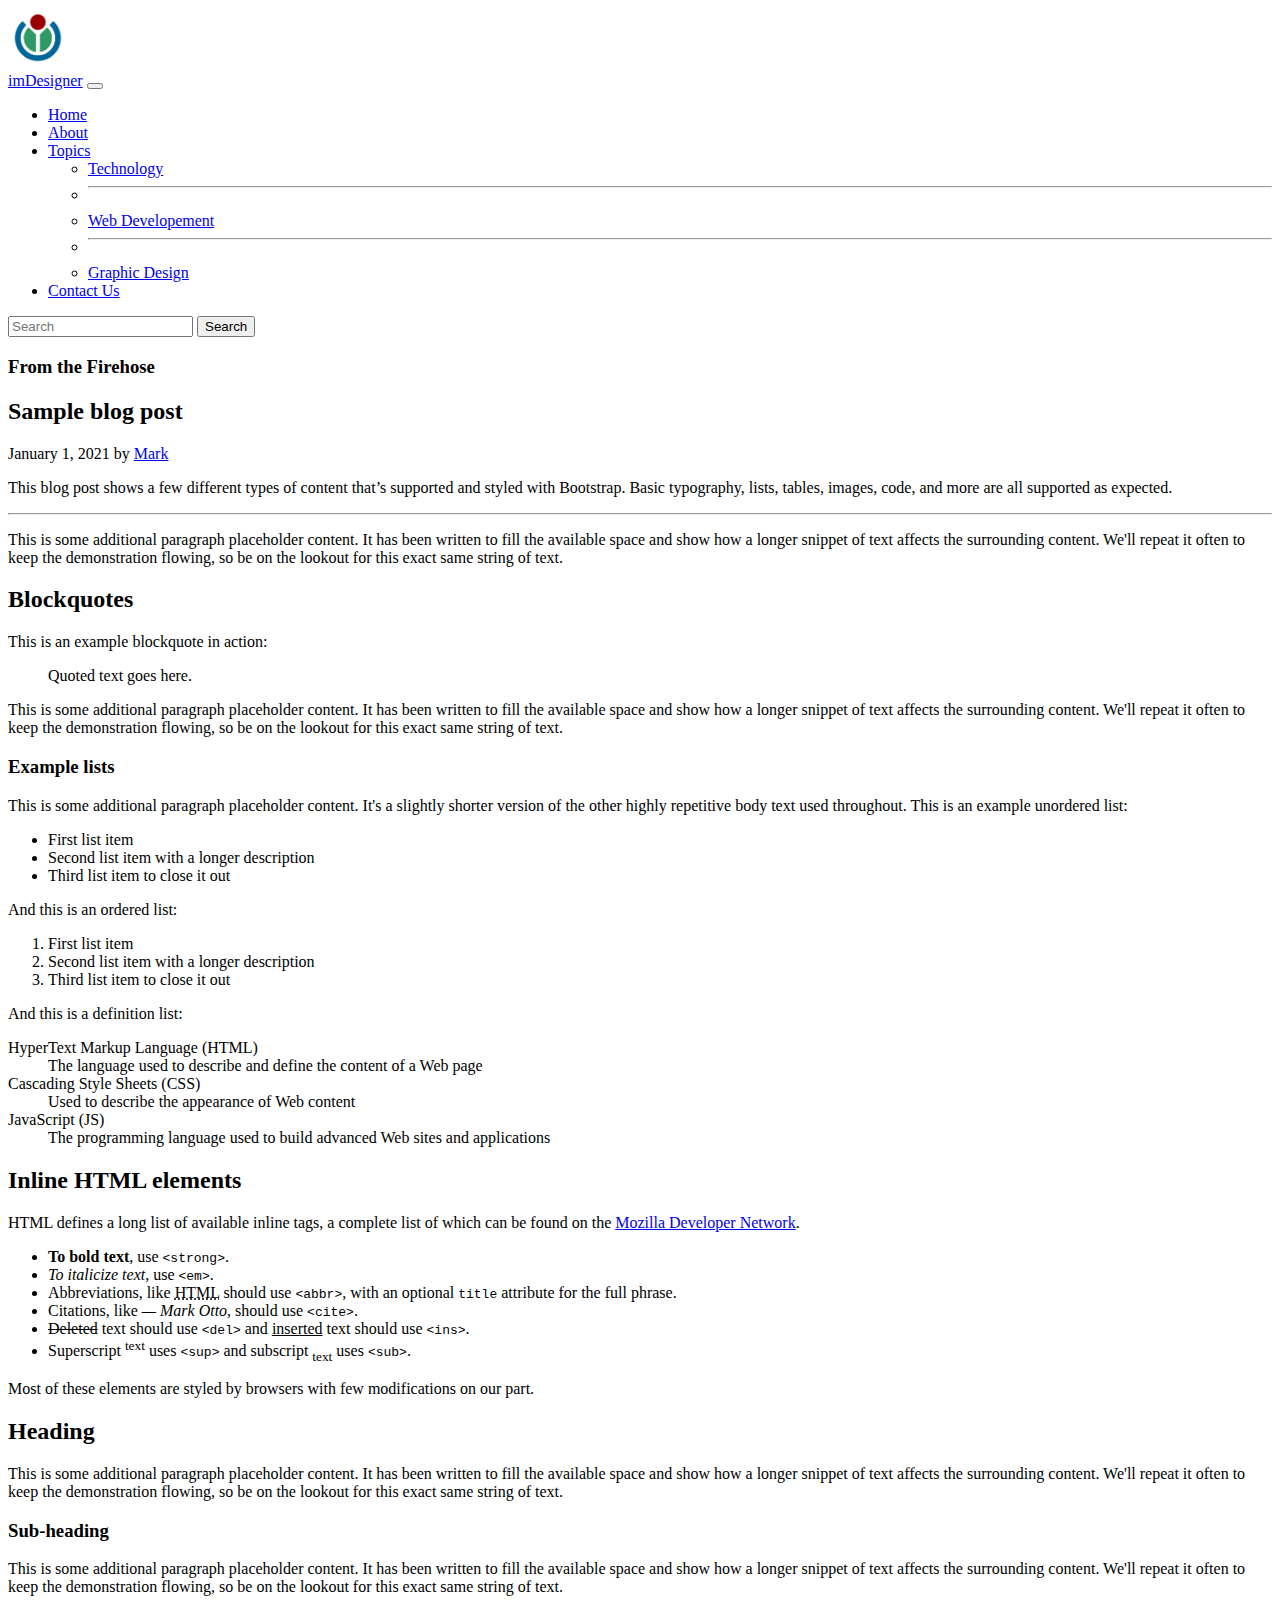
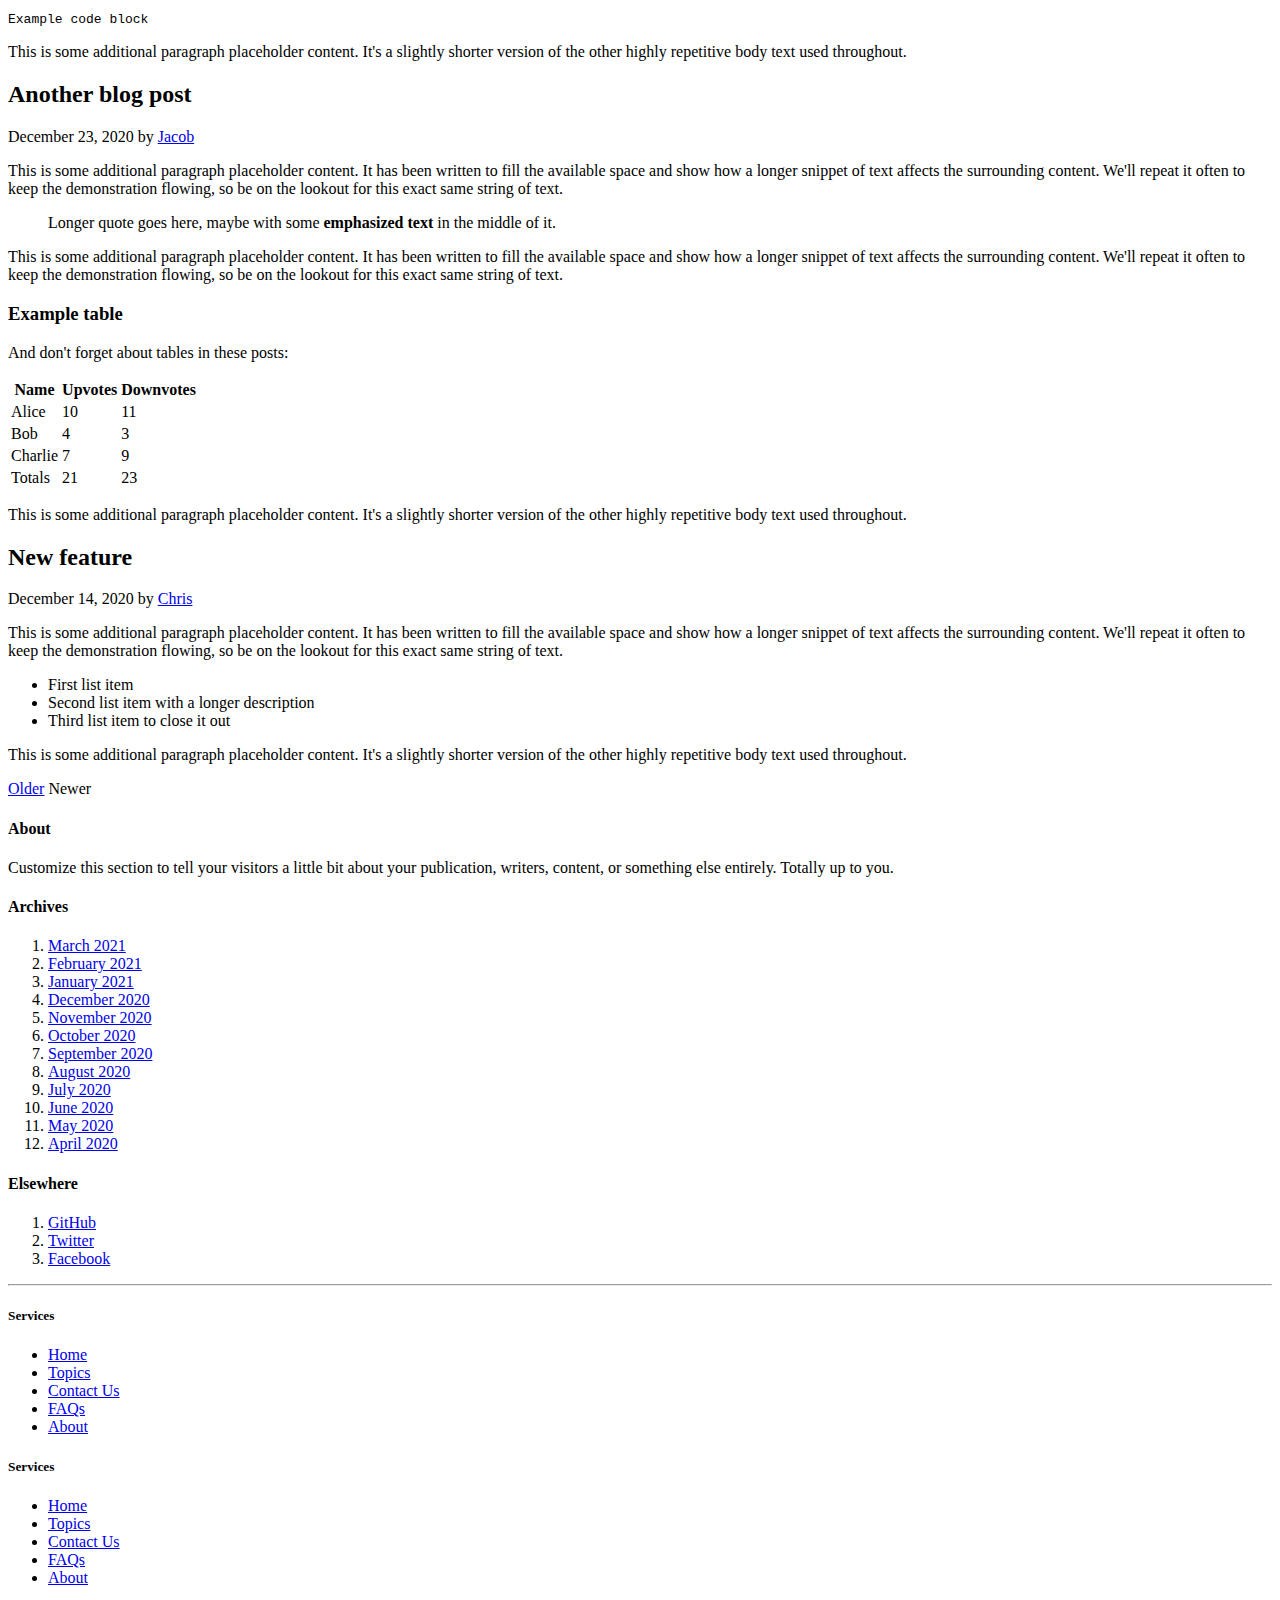
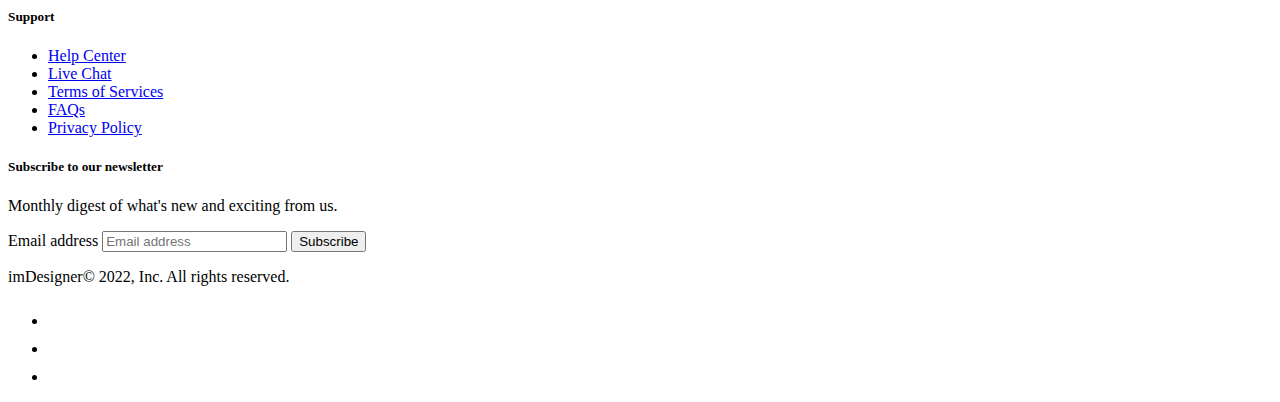
<file: webdev.html>
<!doctype html>
<html lang="en">

<head>
    <meta charset="utf-8">
    <meta name="viewport" content="width=device-width, initial-scale=1">
    <title>imDesigner - vision to creativity</title>
    <link rel="shortcut icon" href="https://irfanali10.github.io/webgithub.io/favicon.ico" type="image/x-icon">
    <link href="https://cdn.jsdelivr.net/npm/bootstrap@5.2.3/dist/css/bootstrap.min.css" rel="stylesheet"
        integrity="sha384-rbsA2VBKQhggwzxH7pPCaAqO46MgnOM80zW1RWuH61DGLwZJEdK2Kadq2F9CUG65" crossorigin="anonymous">
    <link rel="stylesheet" href="style.css">
</head>

<body>
    <nav class="navbar navbar-expand-lg navbar-dark bg-dark">
        <div class="container-fluid">
            <div><img src="https://irfanali10.github.io/webgithub.io/fami1.png" alt="Logo" class="img-logo"></div>
            <a class="navbar-brand" href="https://irfanali10.github.io/webgithub.io/index.html">imDesigner</a>
            <button class="navbar-toggler" type="button" data-bs-toggle="collapse"
                data-bs-target="#navbarSupportedContent" aria-controls="navbarSupportedContent" aria-expanded="false"
                aria-label="Toggle navigation">
                <span class="navbar-toggler-icon"></span>
            </button>
            <div class="collapse navbar-collapse" id="navbarSupportedContent">
                <ul class="navbar-nav me-auto mb-2 mb-lg-0">
                    <li class="nav-item">
                        <a class="nav-link " aria-current="page" href="https://irfanali10.github.io/webgithub.io/home.html">Home</a>
                    </li>
                    <li class="nav-item">
                        <a class="nav-link active" href="https://irfanali10.github.io/webgithub.io/about.html">About</a>
                    </li>
                    <li class="nav-item dropdown">
                        <a class="nav-link dropdown-toggle " href="#" role="button" data-bs-toggle="dropdown"
                            aria-expanded="false">
                            Topics
                        </a>
                        <ul class="dropdown-menu">
                            <li><a class="dropdown-item" href="https://irfanali10.github.io/webgithub.io/technology.html">Technology</a></li>
                            <li>
                                <hr class="dropdown-divider">
                            </li>
                            <li><a class="dropdown-item" href="https://irfanali10.github.io/webgithub.io/webdev.html">Web Developement</a></li>
                            <li>
                                <hr class="dropdown-divider">
                            </li>
                            <li><a class="dropdown-item" href="https://irfanali10.github.io/webgithub.io/graphic.html">Graphic Design</a></li>
                        </ul>
                    </li>
                    <li class="nav-item">
                        <a class="nav-link " href="https://irfanali10.github.io/webgithub.io/contact.html">Contact Us</a>
                    </li>
                    <!-- <li class="nav-item">
                <a class="nav-link disabled">Disabled</a>
              </li> -->
                </ul>
                <form class="d-flex" role="search">
                    <input class="form-control me-2" type="search" placeholder="Search" aria-label="Search">
                    <button class="btn btn-outline-success" type="submit">Search</button>
                </form>
            </div>
        </div>
    </nav>
   <div class="container">
    <div class="row g-5 my-4">
        <div class="col-md-8">
          <h3 class="pb-4 mb-4 fst-italic border-bottom">
            From the Firehose
          </h3>
    
          <article class="blog-post">
            <h2 class="blog-post-title mb-1">Sample blog post</h2>
            <p class="blog-post-meta">January 1, 2021 by <a href="#">Mark</a></p>
    
            <p>This blog post shows a few different types of content that’s supported and styled with Bootstrap. Basic typography, lists, tables, images, code, and more are all supported as expected.</p>
            <hr>
            <p>This is some additional paragraph placeholder content. It has been written to fill the available space and show how a longer snippet of text affects the surrounding content. We'll repeat it often to keep the demonstration flowing, so be on the lookout for this exact same string of text.</p>
            <h2>Blockquotes</h2>
            <p>This is an example blockquote in action:</p>
            <blockquote class="blockquote">
              <p>Quoted text goes here.</p>
            </blockquote>
            <p>This is some additional paragraph placeholder content. It has been written to fill the available space and show how a longer snippet of text affects the surrounding content. We'll repeat it often to keep the demonstration flowing, so be on the lookout for this exact same string of text.</p>
            <h3>Example lists</h3>
            <p>This is some additional paragraph placeholder content. It's a slightly shorter version of the other highly repetitive body text used throughout. This is an example unordered list:</p>
            <ul>
              <li>First list item</li>
              <li>Second list item with a longer description</li>
              <li>Third list item to close it out</li>
            </ul>
            <p>And this is an ordered list:</p>
            <ol>
              <li>First list item</li>
              <li>Second list item with a longer description</li>
              <li>Third list item to close it out</li>
            </ol>
            <p>And this is a definition list:</p>
            <dl>
              <dt>HyperText Markup Language (HTML)</dt>
              <dd>The language used to describe and define the content of a Web page</dd>
              <dt>Cascading Style Sheets (CSS)</dt>
              <dd>Used to describe the appearance of Web content</dd>
              <dt>JavaScript (JS)</dt>
              <dd>The programming language used to build advanced Web sites and applications</dd>
            </dl>
            <h2>Inline HTML elements</h2>
            <p>HTML defines a long list of available inline tags, a complete list of which can be found on the <a href="https://developer.mozilla.org/en-US/docs/Web/HTML/Element">Mozilla Developer Network</a>.</p>
            <ul>
              <li><strong>To bold text</strong>, use <code class="language-plaintext highlighter-rouge">&lt;strong&gt;</code>.</li>
              <li><em>To italicize text</em>, use <code class="language-plaintext highlighter-rouge">&lt;em&gt;</code>.</li>
              <li>Abbreviations, like <abbr title="HyperText Markup Language">HTML</abbr> should use <code class="language-plaintext highlighter-rouge">&lt;abbr&gt;</code>, with an optional <code class="language-plaintext highlighter-rouge">title</code> attribute for the full phrase.</li>
              <li>Citations, like <cite>— Mark Otto</cite>, should use <code class="language-plaintext highlighter-rouge">&lt;cite&gt;</code>.</li>
              <li><del>Deleted</del> text should use <code class="language-plaintext highlighter-rouge">&lt;del&gt;</code> and <ins>inserted</ins> text should use <code class="language-plaintext highlighter-rouge">&lt;ins&gt;</code>.</li>
              <li>Superscript <sup>text</sup> uses <code class="language-plaintext highlighter-rouge">&lt;sup&gt;</code> and subscript <sub>text</sub> uses <code class="language-plaintext highlighter-rouge">&lt;sub&gt;</code>.</li>
            </ul>
            <p>Most of these elements are styled by browsers with few modifications on our part.</p>
            <h2>Heading</h2>
            <p>This is some additional paragraph placeholder content. It has been written to fill the available space and show how a longer snippet of text affects the surrounding content. We'll repeat it often to keep the demonstration flowing, so be on the lookout for this exact same string of text.</p>
            <h3>Sub-heading</h3>
            <p>This is some additional paragraph placeholder content. It has been written to fill the available space and show how a longer snippet of text affects the surrounding content. We'll repeat it often to keep the demonstration flowing, so be on the lookout for this exact same string of text.</p>
            <pre><code>Example code block</code></pre>
            <p>This is some additional paragraph placeholder content. It's a slightly shorter version of the other highly repetitive body text used throughout.</p>
          </article>
    
          <article class="blog-post">
            <h2 class="blog-post-title mb-1">Another blog post</h2>
            <p class="blog-post-meta">December 23, 2020 by <a href="#">Jacob</a></p>
    
            <p>This is some additional paragraph placeholder content. It has been written to fill the available space and show how a longer snippet of text affects the surrounding content. We'll repeat it often to keep the demonstration flowing, so be on the lookout for this exact same string of text.</p>
            <blockquote>
              <p>Longer quote goes here, maybe with some <strong>emphasized text</strong> in the middle of it.</p>
            </blockquote>
            <p>This is some additional paragraph placeholder content. It has been written to fill the available space and show how a longer snippet of text affects the surrounding content. We'll repeat it often to keep the demonstration flowing, so be on the lookout for this exact same string of text.</p>
            <h3>Example table</h3>
            <p>And don't forget about tables in these posts:</p>
            <table class="table">
              <thead>
                <tr>
                  <th>Name</th>
                  <th>Upvotes</th>
                  <th>Downvotes</th>
                </tr>
              </thead>
              <tbody>
                <tr>
                  <td>Alice</td>
                  <td>10</td>
                  <td>11</td>
                </tr>
                <tr>
                  <td>Bob</td>
                  <td>4</td>
                  <td>3</td>
                </tr>
                <tr>
                  <td>Charlie</td>
                  <td>7</td>
                  <td>9</td>
                </tr>
              </tbody>
              <tfoot>
                <tr>
                  <td>Totals</td>
                  <td>21</td>
                  <td>23</td>
                </tr>
              </tfoot>
            </table>
    
            <p>This is some additional paragraph placeholder content. It's a slightly shorter version of the other highly repetitive body text used throughout.</p>
          </article>
    
          <article class="blog-post">
            <h2 class="blog-post-title mb-1">New feature</h2>
            <p class="blog-post-meta">December 14, 2020 by <a href="#">Chris</a></p>
    
            <p>This is some additional paragraph placeholder content. It has been written to fill the available space and show how a longer snippet of text affects the surrounding content. We'll repeat it often to keep the demonstration flowing, so be on the lookout for this exact same string of text.</p>
            <ul>
              <li>First list item</li>
              <li>Second list item with a longer description</li>
              <li>Third list item to close it out</li>
            </ul>
            <p>This is some additional paragraph placeholder content. It's a slightly shorter version of the other highly repetitive body text used throughout.</p>
          </article>
    
          <nav class="blog-pagination" aria-label="Pagination">
            <a class="btn btn-outline-primary rounded-pill" href="#">Older</a>
            <a class="btn btn-outline-secondary rounded-pill disabled">Newer</a>
          </nav>
    
        </div>
    
        <div class="col-md-4">
          <div class="position-sticky" style="top: 2rem;">
            <div class="p-4 mb-3 bg-light rounded">
              <h4 class="fst-italic">About</h4>
              <p class="mb-0">Customize this section to tell your visitors a little bit about your publication, writers, content, or something else entirely. Totally up to you.</p>
            </div>
    
            <div class="p-4">
              <h4 class="fst-italic">Archives</h4>
              <ol class="list-unstyled mb-0">
                <li><a href="#">March 2021</a></li>
                <li><a href="#">February 2021</a></li>
                <li><a href="#">January 2021</a></li>
                <li><a href="#">December 2020</a></li>
                <li><a href="#">November 2020</a></li>
                <li><a href="#">October 2020</a></li>
                <li><a href="#">September 2020</a></li>
                <li><a href="#">August 2020</a></li>
                <li><a href="#">July 2020</a></li>
                <li><a href="#">June 2020</a></li>
                <li><a href="#">May 2020</a></li>
                <li><a href="#">April 2020</a></li>
              </ol>
            </div>
    
            <div class="p-4">
              <h4 class="fst-italic">Elsewhere</h4>
              <ol class="list-unstyled">
                <li><a href="#">GitHub</a></li>
                <li><a href="#">Twitter</a></li>
                <li><a href="#">Facebook</a></li>
              </ol>
            </div>
          </div>
        </div>
      </div>
    <hr>
    <footer class="py-5 d mx-4">
        <div class="row">
            <div class="col-6 col-md-2 mb-3">
                <h5>Services</h5>
                <ul class="nav flex-column">
                    <li class="nav-item mb-2"><a href="https://irfanali10.github.io/webgithub.io/home.html" class="nav-link p-0 text-muted">Home</a></li>
                    <li class="nav-item mb-2"><a href="https://irfanali10.github.io/webgithub.io/technology.html" class="nav-link p-0 text-muted">Topics</a></li>
                    <li class="nav-item mb-2"><a href="https://irfanali10.github.io/webgithub.io/contact.html" class="nav-link p-0 text-muted">Contact Us</a></li>
                    <li class="nav-item mb-2"><a href="https://www.google.com" class="nav-link p-0 text-muted">FAQs</a></li>
                    <li class="nav-item mb-2"><a href="https://irfanali10.github.io/webgithub.io/about.html" class="nav-link p-0 text-muted">About</a></li>
                </ul>
            </div>

            <div class="col-6 col-md-2 mb-3">
                <h5>Services</h5>
                <ul class="nav flex-column">
                    <li class="nav-item mb-2"><a href="https://irfanali10.github.io/webgithub.io/home.html" class="nav-link p-0 text-muted">Home</a></li>
                    <li class="nav-item mb-2"><a href="https://irfanali10.github.io/webgithub.io/technology.html" class="nav-link p-0 text-muted">Topics</a></li>
                    <li class="nav-item mb-2"><a href="https://irfanali10.github.io/webgithub.io/contact.html" class="nav-link p-0 text-muted">Contact Us</a></li>
                    <li class="nav-item mb-2"><a href="https://www.google.com" class="nav-link p-0 text-muted">FAQs</a></li>
                    <li class="nav-item mb-2"><a href="https://irfanali10.github.io/webgithub.io/about.html" class="nav-link p-0 text-muted">About</a></li>
                </ul>
            </div>

            <div class="col-6 col-md-2 mb-3">
                <h5>Support </h5>
                <ul class="nav flex-column">
                    <li class="nav-item mb-2"><a href="https://irfanali10.github.io/webgithub.io/home.html" class="nav-link p-0 text-muted">Help Center</a>
                    </li>
                    <li class="nav-item mb-2"><a href="https://www.livechat.com" class="nav-link p-0 text-muted">Live Chat</a></li>
                    <li class="nav-item mb-2"><a href="https://irfanali10.github.io/webgithub.io/contact.html" class="nav-link p-0 text-muted">Terms of
                            Services</a></li>
                    <li class="nav-item mb-2"><a href="https://www.google.com" class="nav-link p-0 text-muted">FAQs</a></li>
                    <li class="nav-item mb-2"><a href="https://irfanali10.github.io/webgithub.io/about.html" class="nav-link p-0 text-muted">Privacy
                            Policy</a></li>
                </ul>
            </div>

            <div class="col-md-5 offset-md-1 mb-3">
                <form>
                    <h5>Subscribe to our newsletter</h5>
                    <p>Monthly digest of what's new and exciting from us.</p>
                    <div class="d-flex flex-column flex-sm-row w-100 gap-2">
                        <label for="newsletter1" class="visually-hidden">Email address</label>
                        <input id="newsletter1" type="text" class="form-control" placeholder="Email address">
                        <button class="btn btn-primary" type="button">Subscribe</button>
                    </div>
                </form>
            </div>
        </div>

        <div class="d-flex flex-column flex-sm-row justify-content-between py-4 my-4 border-top">
            <p>imDesigner© 2022, Inc. All rights reserved.</p>
            <ul class="list-unstyled d-flex">
                <li class="ms-3"><a class="link-dark" href="#"><svg class="bi" width="24" height="24">
                            <use xlink:href="#twitter"></use>
                        </svg></a></li>
                <li class="ms-3"><a class="link-dark" href="#"><svg class="bi" width="24" height="24">
                            <use xlink:href="#instagram"></use>
                        </svg></a></li>
                <li class="ms-3"><a class="link-dark" href="#"><svg class="bi" width="24" height="24">
                            <use xlink:href="#facebook"></use>
                        </svg></a></li>
            </ul>
        </div>

    </footer>
    <script src="https://cdn.jsdelivr.net/npm/bootstrap@5.2.3/dist/js/bootstrap.bundle.min.js"
        integrity="sha384-kenU1KFdBIe4zVF0s0G1M5b4hcpxyD9F7jL+jjXkk+Q2h455rYXK/7HAuoJl+0I4"
        crossorigin="anonymous"></script>
</body>

</html>
</file>
<file: style.css>
.img-logo{
    height: 50px;
    width: 50px;
    padding: 5px;
}
/* .accordion{
    margin: 50px;
}
body{
    background-color: lightblue;
}
#top-nav{
    background-color: black;
}
nav ol.breadcrumb{
    background-color: bisque;
    
    padding: 5px;   
    margin:5px;
}
h1{
    color: blue;
}
#primary:hover{
    background-color: greenyellow;
    text-decoration-color: blue;
}
.btn-sec{
    text-decoration: aqua;
}
*{
    margin: 0;
    padding: 0;
} */
/* h3,p{
    color: rgb(245, 239, 239);
} */
.slide-h3{
    color: rgb(245, 239, 239);
}
.p-5 mb-4 bg-light rounded-3{
    margin: 20px;
}
</file>
